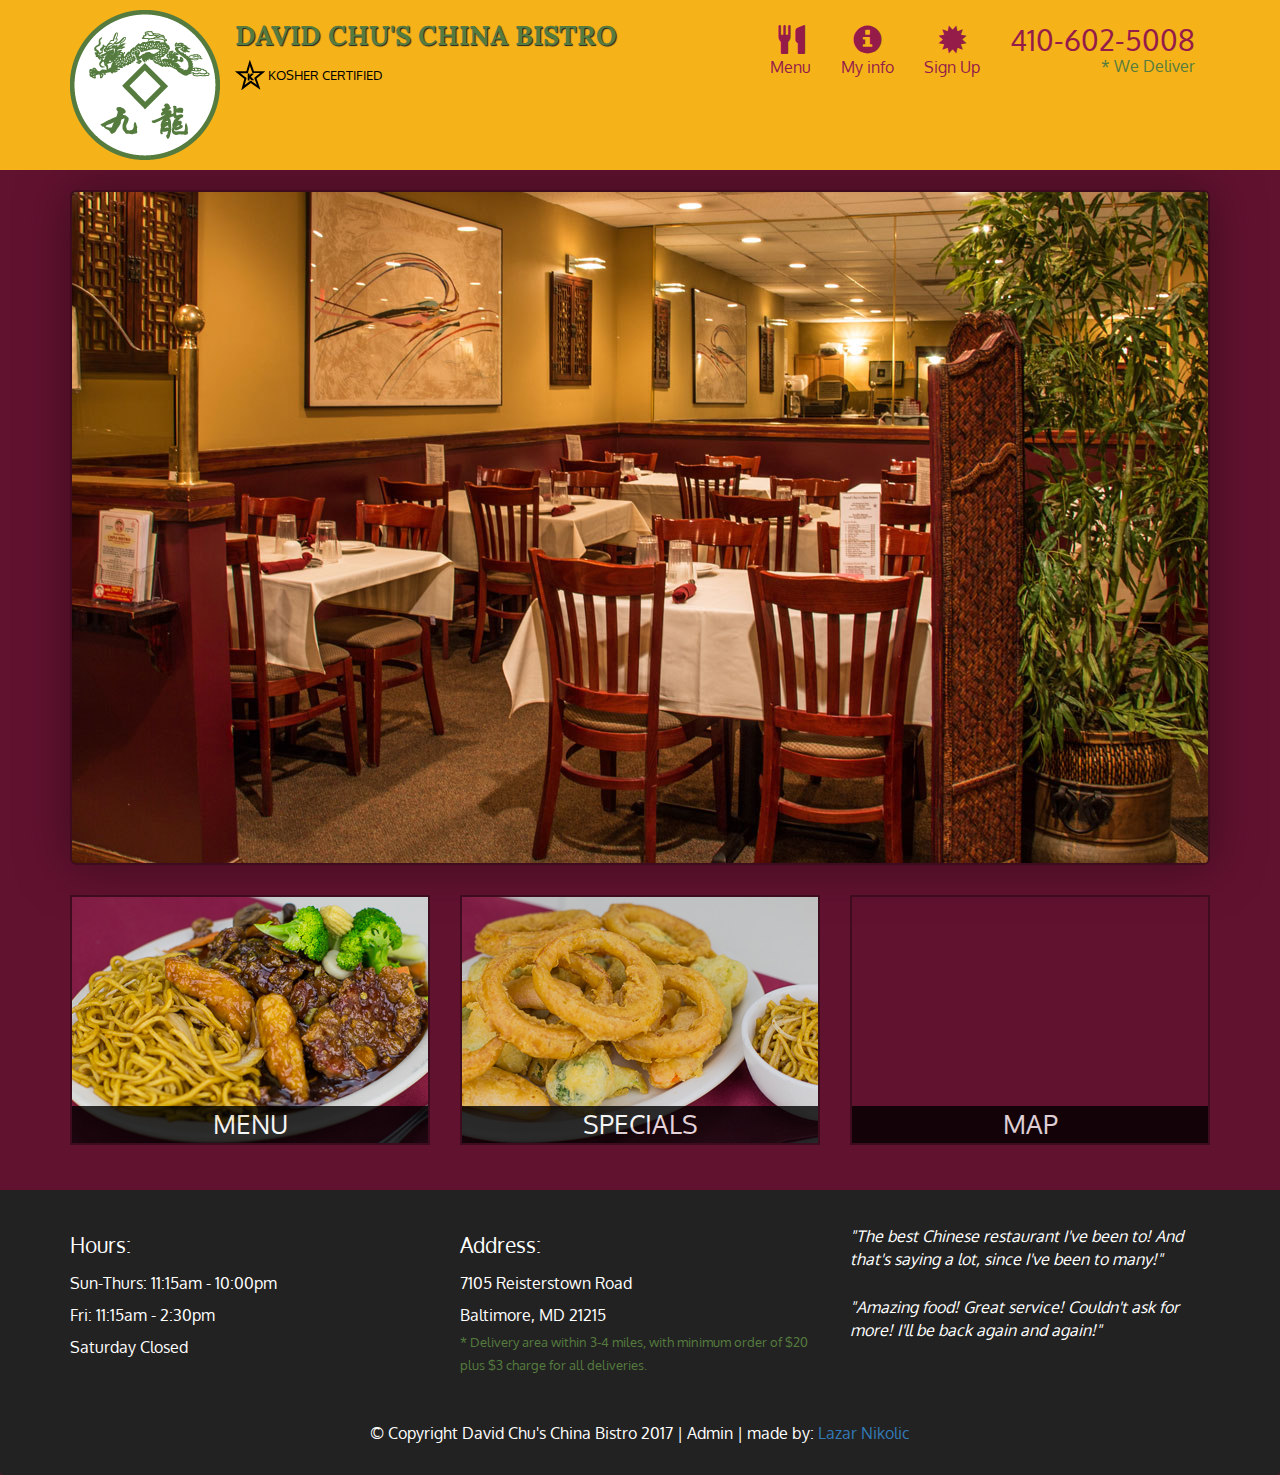
<file: index.html>
<!DOCTYPE html>
<html lang="en">
  <head>
    <meta charset="utf-8">
    <meta http-equiv="X-UA-Compatible" content="IE=edge">
    <meta name="viewport" content="width=device-width, initial-scale=1">
    <title>David Chu's China Bistro SPA</title>
    <link href='https://fonts.googleapis.com/css?family=Oxygen:400,300,700' rel='stylesheet' type='text/css'>
    <link href='https://fonts.googleapis.com/css?family=Lora' rel='stylesheet' type='text/css'>
    <link rel="stylesheet" href="css/bootstrap.min.css">
    <link rel="stylesheet" href="css/restaurant.css">
    <link rel="stylesheet" href="css/common.css">
  </head>
  <body ng-app="restaurant" ng-strict-di>

    <!-- Fixed position loading indicator -->
    <loading class="loading-indicator"></loading>

    <header>
      <nav id="header-nav" class="navbar navbar-default">
        <div class="container">
          <div class="navbar-header">
            <a href="index.html" class="pull-left visible-md visible-lg">
              <div id="logo-img" alt="Logo image"></div>
            </a>

            <div class="navbar-brand">
              <a href="index.html"><h1>David Chu's China Bistro</h1></a>
              <p>
              <img src="images/star-k-logo.png" alt="Kosher certification">
              <span>Kosher Certified</span>
              </p>
            </div>

            <button id="navbarToggle" type="button" class="navbar-toggle collapsed" data-toggle="collapse" data-target="#collapsable-nav" aria-expanded="false">
              <span class="sr-only">Toggle navigation</span>
              <span class="icon-bar"></span>
              <span class="icon-bar"></span>
              <span class="icon-bar"></span>
            </button>
          </div>

          <div id="collapsable-nav" class="collapse navbar-collapse">
            <ul id="nav-list" class="nav navbar-nav navbar-right">
              <li id="navHomeButton" class="visible-xs">
                <a href="index.html">
                  <span class="glyphicon glyphicon-home"></span> Home</a>
              </li>
              <li id="navMenuButton" ui-sref-active="active">
                <a ui-sref="public.menu">
                  <span class="glyphicon glyphicon-cutlery"></span><br class="hidden-xs"> Menu</a>
              </li>
              <li ui-sref-active="active">
                <a ui-sref="public.myinfo">
                  <span class="glyphicon glyphicon-info-sign"></span><br class="hidden-xs"> My info</a>
              </li>
              <li ui-sref-active="active">
                <a ui-sref="public.signup">
                  <span class="glyphicon glyphicon-certificate"></span><br class="hidden-xs"> Sign Up</a>
              </li>
              <li id="phone" class="hidden-xs">
                <a href="tel:410-602-5008">
                  <span>410-602-5008</span></a><div>* We Deliver</div>
              </li>
            </ul><!-- #nav-list -->
          </div><!-- .collapse .navbar-collapse -->
        </div><!-- .container -->
      </nav><!-- #header-nav -->
    </header>

    <div id="call-btn" class="visible-xs">
      <a class="btn" href="tel:410-602-5008">
        <span class="glyphicon glyphicon-earphone"></span>
        410-602-5008
      </a>
    </div>
    <div id="xs-deliver" class="text-center visible-xs">* We Deliver</div>

    <ui-view>
      <div class="text-center initial-loading">
        <h2>Loading Site...</h2>
      </div>
    </ui-view>

    <footer class="panel-footer">
      <div class="container">
        <div class="row">
          <section id="hours" class="col-sm-4">
            <span>Hours:</span><br>
            Sun-Thurs: 11:15am - 10:00pm<br>
            Fri: 11:15am - 2:30pm<br>
            Saturday Closed
            <hr class="visible-xs">
          </section>
          <section id="address" class="col-sm-4">
            <span>Address:</span><br>
            7105 Reisterstown Road<br>
            Baltimore, MD 21215
            <p>* Delivery area within 3-4 miles, with minimum order of $20 plus $3 charge for all deliveries.</p>
            <hr class="visible-xs">
          </section>
          <section id="testimonials" class="col-sm-4">
            <p>"The best Chinese restaurant I've been to! And that's saying a lot, since I've been to many!"</p>
            <p>"Amazing food! Great service! Couldn't ask for more! I'll be back again and again!"</p>
          </section>
        </div>
        <div class="text-center">
          &copy; Copyright David Chu's China Bistro 2017 |
          <a ui-sref="admin.auth">Admin</a><span> | made by: <a href="mailto:casadifianco@gmail.com" target="_top">Lazar Nikolic</a></span></div>
      </div>
    </footer>

    <!-- Libs -->
    <script src="lib/jquery-2.1.4.min.js"></script>
    <script src="lib/bootstrap.min.js"></script>
    <script src="lib/angular.min.js"></script>
    <script src="lib/angular-ui-router.min.js"></script>

    <!-- Main Restaurant Module -->
    <script src="src/restaurant.module.js"></script>

    <!-- Common Module -->
    <script src="src/common/common.module.js"></script>
    <script src="src/common/loading/loading.component.js"></script>
    <script src="src/common/loading/loading.interceptor.js"></script>
    <script src="src/common/menu.service.js"></script>

    <!-- Public Module -->
    <script src="src/public/public.module.js"></script>
    <script src="src/public/public.routes.js"></script>
    <script src="src/public/menu/menu.controller.js"></script>
    <script src="src/public/menu-category/menu-category.component.js"></script>
    <script src="src/public/menu-items/menu-items.controller.js"></script>
    <script src="src/public/menu-item/menu-item.component.js"></script>
    <script src="src/public/signup/signup.controller.js"></script>
    <script src="src/public/my-info/myinfo.controller.js"></script>
    <script src="src/public/signup/signup.service.js"></script>

    <!-- ADMIN SITE -->

    <!--Application files -->

  </body>

</html>
</file>
<file: css/restaurant.css>
body {
  font-size: 16px;
  color: #fff;
  background-color: #61122f;
  font-family: 'Oxygen', sans-serif;
}

input {
  font-size: 20px;
  margin-bottom: 10px;
  width:380px;
}
button {
  font-size: 24px;
}
.infor{
  margin-top: 15px;
  margin-bottom: 15px;
  font-size: 20px;
}
.inforl{
  margin-top: 15px;
  margin-bottom: 15px;
  font-size: 20px;
  float: left;
  max-width: 400px;
}
.informr{
  margin-top: 15px;
  margin-bottom: 15px;
  margin-right: 15px;
  font-size: 20px;
  float: right;
}
.ng-touched.ng-valid {
  border: 2px green solid;
}

.ng-touched.ng-invalid {
  border: 2px red solid;
}

#info {
  margin-top: 20px;
}

.initial-loading {
  margin-top: 60px;
}

/** HEADER **/
#header-nav {
  background-color: #f6b319;
  border-radius: 0;
  border: 0;
}

#logo-img {
  background: url('../images/restaurant-logo_large.png') no-repeat;
  width: 150px;
  height: 150px;
  margin: 10px 15px 10px 0;
}

.navbar-brand {
  padding-top: 25px;
}
.navbar-brand h1 { /* Restaurant name */
  font-family: 'Lora', serif;
  color: #557c3e;
  font-size: 1.5em;
  text-transform: uppercase;
  font-weight: bold;
  text-shadow: 1px 1px 1px #222;
  margin-top: 0;
  margin-bottom: 0;
  line-height: .75;
}
.navbar-brand a:hover, .navbar-brand a:focus {
  text-decoration: none;
}
.navbar-brand p { /* Kosher cert */
  color: #000;
  text-transform: uppercase;
  font-size: .7em;
  margin-top: 15px;
}
.navbar-brand p span { /* Star-K */
  vertical-align: middle;
}

#nav-list {
  margin-top: 10px;
}
#nav-list a {
  color: #951C49;
  text-align: center;
}
#nav-list a:hover {
  background: #E7E7E7;
}
#nav-list a span {
  font-size: 1.8em;
}

#phone {
  margin-top: 5px;
}
#phone a { /* Phone number */
  text-align: right;
  padding-bottom: 0;
}
#phone div { /* We Deliver */
  color: #557c3e;
  text-align: right;
  padding-right: 15px;
}

.navbar-header button.navbar-toggle, .navbar-header .icon-bar {
  border: 1px solid #61122f;
}
.navbar-header button.navbar-toggle {
  clear: both;
  margin-top: -30px;
}
/* END HEADER */

/* FOOTER */
.panel-footer {
  margin-top: 30px;
  padding-top: 35px;
  padding-bottom: 30px;
  background-color: #222;
  border-top: 0;
}
.panel-footer div.row {
  margin-bottom: 35px;
}
#hours, #address {
  line-height: 2;
}
#hours > span, #address > span {
  font-size: 1.3em;
}
#address p {
  color: #557c3e;
  font-size: .8em;
  line-height: 1.8;
}
#testimonials {
  font-style: italic;
}
#testimonials p:nth-child(2) {
  margin-top: 25px;
}
a[ui-sref="admin.auth"] {
  color: #fff;
}
/* END FOOTER */

/********** Medium devices only **********/
@media (min-width: 992px) and (max-width: 1199px) {
  /* Header */
  #logo-img {
    background: url('../images/restaurant-logo_medium.png') no-repeat;
    width: 100px;
    height: 100px;
    margin: 5px 5px 5px 0;
  }
  /* End Header */
}


/********** Extra small devices only **********/
@media (max-width: 767px) {
  /* Header */
  .navbar-brand {
    padding-top: 10px;
    height: 80px;
  }
  .navbar-brand h1 { /* Restaurant name */
    padding-top: 10px;
    font-size: 5vw; /* 1vw = 1% of viewport width */
  }
  .navbar-brand p { /* Kosher cert */
    font-size: .6em;
    margin-top: 12px;
  }
  .navbar-brand p img { /* Star-K */
    height: 20px;
  }

  #collapsable-nav a { /* Collapsed nav menu text */
    font-size: 1.2em;
  }
  #collapsable-nav a span { /* Collapsed nav menu glyph */
    font-size: 1em;
    margin-right: 5px;
  }

  #call-btn > a {
    font-size: 1.5em;
    display: block;
    margin: 0 20px;
    padding: 10px;
    border: 2px solid #fff;
    background-color: #f6b319;
    color: #951c49;
  }
  #xs-deliver {
    margin-top: 5px;
    font-size: .7em;
    letter-spacing: .1em;
    text-transform: uppercase;
  }
  /* End Header */

  /* Footer */
  .panel-footer section {
    margin-bottom: 30px;
    text-align: center;
  }
  .panel-footer section:nth-child(3) {
    margin-bottom: 0; /* margin already exists on the whole row */
  }
  .panel-footer section hr {
    width: 50%;
  }
  /* End Footer */
}


/********** Super extra small devices Only :-) (e.g., iPhone 4) **********/
@media (max-width: 479px) {
  /* Header */
  .navbar-brand h1 { /* Restaurant name */
    padding-top: 5px;
    font-size: 6vw;
  }
  /* End Header */
}
</file>
<file: css/common.css>
.loading-indicator {
    display: block;
    width: 70px;
    position: fixed;
    left: 0;
    right: 0;
    margin: 0 auto;
    top: 40%;
    z-index: 100;
    background-color: #FFF;
}

.loading-indicator img {
    width: 70px;
    background-color: #FFF;
}

.ui-view-placeholder {
    margin-top: 60px;
}
</file>
